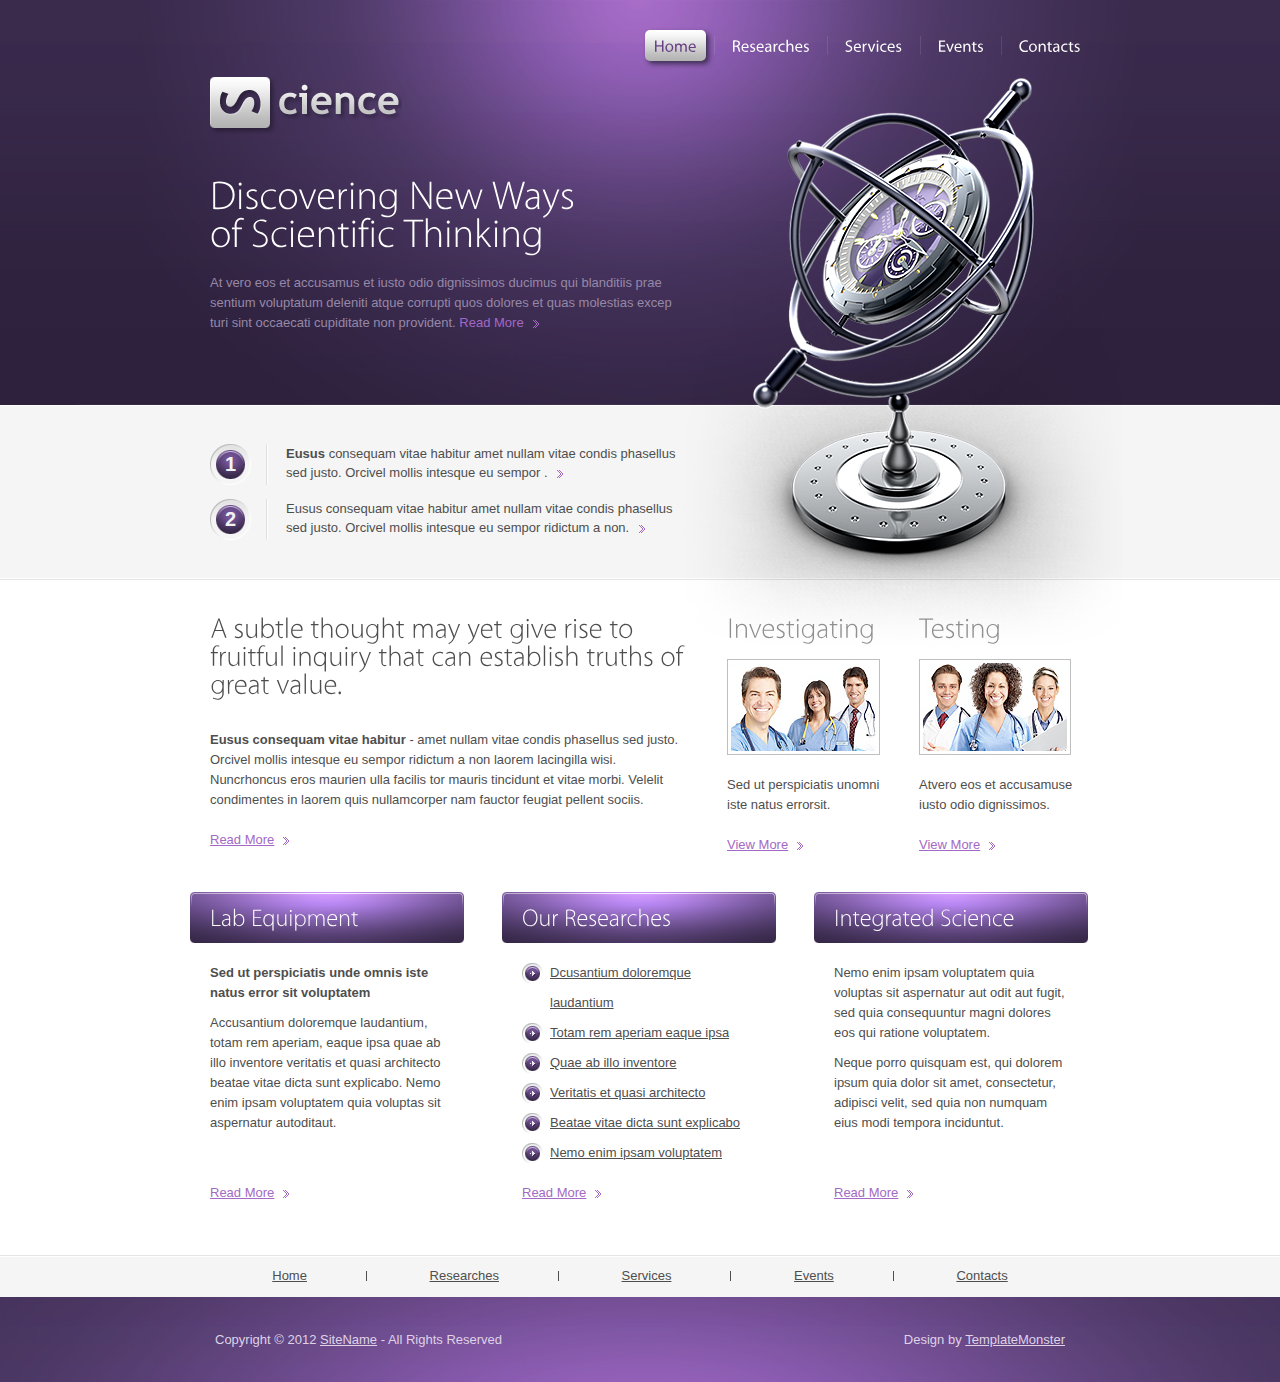
<file: index.html>
<!DOCTYPE html>
<html lang="en">
<head>
<title>Science</title>
<meta charset="utf-8">
<link rel="stylesheet" href="css/layout.css" type="text/css" media="all">
<script src="js/jquery-1.8.2.min.js"></script>
<script src="js/cufon-yui.js"></script>
<script src="js/cufon-replace.js"></script>
<script src="js/Myriad_Pro_300.font.js"></script>
<script src="js/Myriad_Pro_400.font.js"></script>
<!--[if lt IE 9]>
<script src="js/ie/IE9.js"></script>
<script src="js/ie/html5.js"></script>
<![endif]-->
</head>
<body id="page1">
<!-- START PAGE SOURCE -->
<div class="body1"></div>
<div class="body2">
  <div class="main">
    <header>
      <div class="wrapper">
        <nav>
          <ul id="menu">
            <li id="menu_active"><a href="index.html">Home</a></li>
            <li><a href="researches.html">Researches</a></li>
            <li><a href="services.html">Services</a></li>
            <li><a href="events.html">Events</a></li>
            <li class="bg_none"><a href="contacts.html">Contacts</a></li>
          </ul>
        </nav>
        <h1><a href="#" id="logo">science</a></h1>
      </div>
      <div class="wrapper">
        <article class="col1 pad_left2">
          <div class="text1">Discovering New Ways <span>of Scientific Thinking</span></div>
          <p>At vero eos et accusamus et iusto odio dignissimos ducimus qui blanditiis prae sentium voluptatum deleniti atque corrupti quos dolores et quas molestias excep turi sint occaecati cupiditate non provident. <a href="#" class="link1">Read More</a> </p>
        </article>
      </div>
    </header>
  </div>
</div>
<div class="body3">
  <div class="main">
    <section id="content_top">
      <article class="col1 pad_left2">
        <ul class="list1">
          <li> <span class="box1">1</span> <strong>Eusus</strong> consequam vitae habitur amet nullam vitae condis phasellus sed justo. Orcivel mollis intesque eu sempor . <a href="#" class="arrow"></a></li>
          <li> <span class="box1">2</span> Eusus consequam vitae habitur amet nullam vitae condis phasellus sed justo. Orcivel mollis intesque eu sempor ridictum a non. <a href="#" class="arrow"></a></li>
        </ul>
      </article>
    </section>
  </div>
</div>
<div class="main">
  <section id="content">
    <div class="wrapper pad_bot1">
      <article class="col1 pad_left2">
        <h2>A subtle thought may yet give rise to <span>fruitful inquiry that can establish truths of</span><span>great value.</span></h2>
        <p><strong>Eusus consequam vitae habitur</strong> - amet nullam vitae condis phasellus sed justo. Orcivel mollis intesque eu sempor ridictum a non laorem lacingilla wisi. Nuncrhoncus eros maurien ulla facilis tor mauris tincidunt et vitae morbi. Velelit condimentes in laorem quis nullamcorper nam fauctor feugiat pellent sociis.</p>
        <a href="#" class="link1">Read More</a> </article>
      <article class="col2 pad_left1">
        <h2 class="color1">Investigating</h2>
        <figure><img alt="" src="images/page1_img1.jpg" class="pad_bot1 marg_top"></figure>
        <p>Sed ut perspiciatis unomni iste natus errorsit.</p>
        <a href="#" class="link1">View More</a> </article>
      <article class="col2 pad_left1">
        <h2 class="color1">Testing</h2>
        <figure><img alt="" src="images/page1_img2.jpg" class="pad_bot1 marg_top"></figure>
        <p>Atvero eos et accusamuse iusto odio dignissimos.</p>
        <a href="#" class="link1">View More</a> </article>
    </div>
    <div class="wrapper">
      <article class="col3">
        <h3>Lab Equipment</h3>
        <div class="pad">
          <p class="pad_bot2"><strong>Sed ut perspiciatis unde omnis iste natus error sit voluptatem </strong></p>
          <p>Accusantium doloremque laudantium, totam rem aperiam, eaque ipsa quae ab illo inventore veritatis et quasi architecto beatae vitae dicta sunt explicabo. Nemo enim ipsam voluptatem quia voluptas sit aspernatur autoditaut.</p>
        </div>
      </article>
      <article class="col3 pad_left1">
        <h3>Our Researches</h3>
        <div class="pad">
          <ul class="list2 pad_bot1">
            <li><a href="#">Dcusantium doloremque laudantium</a></li>
            <li><a href="#">Totam rem aperiam eaque ipsa</a></li>
            <li><a href="#">Quae ab illo inventore</a></li>
            <li><a href="#">Veritatis et quasi architecto</a></li>
            <li><a href="#">Beatae vitae dicta sunt explicabo</a></li>
            <li><a href="#">Nemo enim ipsam voluptatem</a></li>
          </ul>
        </div>
      </article>
      <article class="col3 pad_left1">
        <h3>Integrated Science</h3>
        <div class="pad">
          <p class="pad_bot2">Nemo enim ipsam voluptatem quia voluptas sit aspernatur aut odit aut fugit, sed quia consequuntur magni dolores eos qui ratione voluptatem.</p>
          <p>Neque porro quisquam est, qui dolorem ipsum quia dolor sit amet, consectetur, adipisci velit, sed quia non numquam eius modi tempora inciduntut.</p>
        </div>
      </article>
    </div>
    <div class="wrapper">
      <article class="col3">
        <div class="pad"><a href="#" class="link1">Read More</a></div>
      </article>
      <article class="col3 pad_left1">
        <div class="pad"><a href="#" class="link1">Read More</a></div>
      </article>
      <article class="col3 pad_left1">
        <div class="pad"><a href="#" class="link1">Read More</a></div>
      </article>
    </div>
  </section>
</div>
<div class="body4">
  <div class="main">
    <div id="footer_menu">
      <nav>
        <ul>
          <li><a href="#">Home</a></li>
          <li><a href="#">Researches</a></li>
          <li><a href="#">Services</a></li>
          <li><a href="#">Events</a></li>
          <li class="bg_none"><a href="#">Contacts</a></li>
        </ul>
      </nav>
    </div>
  </div>
</div>
<footer>
  <div class="footerlink">
    <p class="lf">Copyright &copy; 2012 <a href="#">SiteName</a> - All Rights Reserved</p>
    <p class="rf">Design by <a href="http://www.templatemonster.com/">TemplateMonster</a></p>
    <div style="clear:both;"></div>
  </div>
</footer>
<script> Cufon.now(); </script>
<!-- END PAGE SOURCE -->
</body>
</html>
</file>
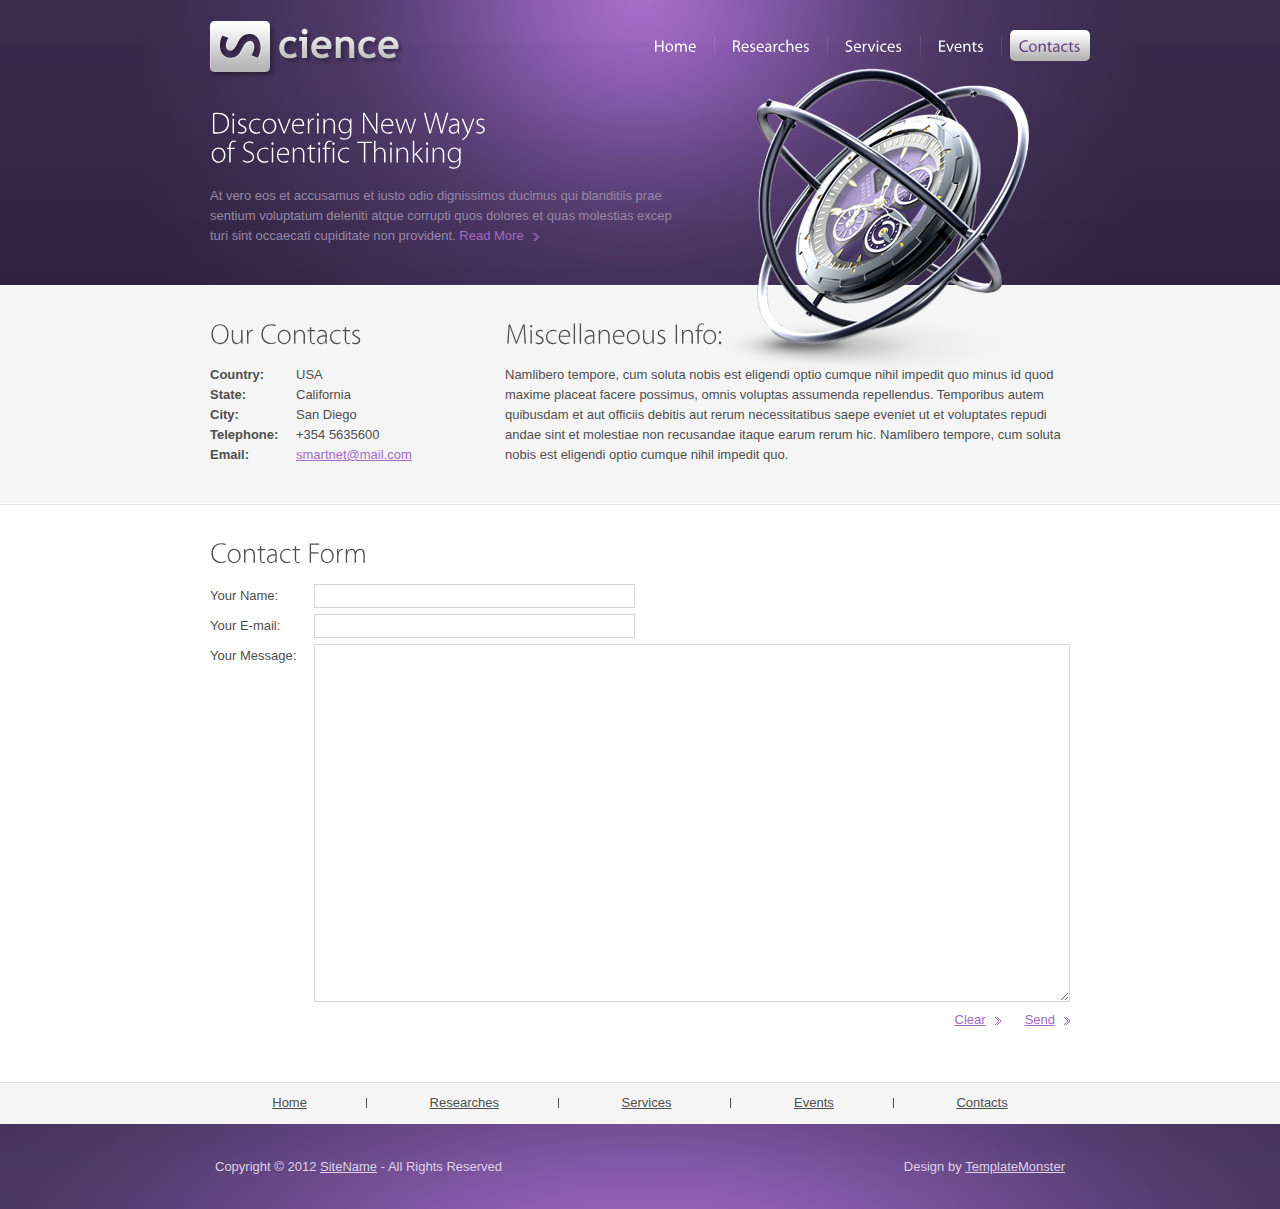
<file: contacts.html>
<!DOCTYPE html>
<html lang="en">
<head>
<title>Science | Contacts</title>
<meta charset="utf-8">
<link rel="stylesheet" href="css/layout.css" type="text/css" media="all">
<script src="js/jquery-1.8.2.min.js"></script>
<script src="js/cufon-yui.js"></script>
<script src="js/cufon-replace.js"></script>
<script src="js/Myriad_Pro_300.font.js"></script>
<script src="js/Myriad_Pro_400.font.js"></script>
<!--[if lt IE 9]>
<script src="js/ie/IE9.js"></script>
<script src="js/ie/html5.js"></script>
<![endif]-->
</head>
<body id="page5">
<!-- START PAGE SOURCE -->
<div class="body1"></div>
<div class="body2">
  <div class="main">
    <header>
      <div class="wrapper">
        <nav>
          <ul id="menu">
            <li><a href="index.html">Home</a></li>
            <li><a href="researches.html">Researches</a></li>
            <li><a href="services.html">Services</a></li>
            <li><a href="events.html">Events</a></li>
            <li id="menu_active" class="bg_none"><a href="contacts.html">Contacts</a></li>
          </ul>
        </nav>
        <h1><a href="#" id="logo">science</a></h1>
      </div>
      <div class="wrapper">
        <article class="col1 pad_left2">
          <div class="text1">Discovering New Ways <span>of Scientific Thinking</span></div>
          <p>At vero eos et accusamus et iusto odio dignissimos ducimus qui blanditiis prae sentium voluptatum deleniti atque corrupti quos dolores et quas molestias excep turi sint occaecati cupiditate non provident. <a href="#" class="link1">Read More</a> </p>
        </article>
      </div>
    </header>
  </div>
</div>
<div class="body3">
  <div class="main">
    <section id="content_top">
      <article class="pad_left2 col3">
        <h2>Our Contacts</h2>
        <p class="marg_top"> <strong>Country:</strong>USA<br>
          <strong>State:</strong>California<br>
          <strong>City:</strong>San Diego<br>
          <strong>Telephone:</strong>+354 5635600<br>
          <strong>Email:</strong><a href="#">smartnet@mail.com</a> </p>
      </article>
      <article class="pad_left1 col2">
        <h2>Miscellaneous Info:</h2>
        <p class="marg_top">Namlibero tempore, cum soluta nobis est eligendi optio cumque nihil impedit quo minus id quod maxime placeat facere possimus, omnis voluptas assumenda repellendus. Temporibus autem quibusdam et aut officiis debitis aut rerum necessitatibus saepe eveniet ut et voluptates repudi andae sint et molestiae non recusandae itaque earum rerum hic. Namlibero tempore, cum soluta nobis est eligendi optio cumque nihil impedit quo.</p>
      </article>
    </section>
  </div>
</div>
<div class="main">
  <section id="content">
    <article class="pad_left2">
      <h2>Contact Form</h2>
      <form id="ContactForm" action="#">
        <div class="wrapper">
          <div class="wrapper">
            <p>Your Name:</p>
            <input type="text" class="input">
          </div>
          <div class="wrapper">
            <p>Your E-mail:</p>
            <input type="text" class="input">
          </div>
          <div class="wrapper">
            <p>Your Message:</p>
            <textarea cols="1" rows="1"></textarea>
          </div>
          <div class="wrapper"> <a href="#" class="link1 right">Send</a> <a href="#" class="link1 right">Clear</a> </div>
        </div>
      </form>
    </article>
  </section>
</div>
<div class="body4">
  <div class="main">
    <div id="footer_menu">
      <nav>
        <ul>
          <li><a href="#">Home</a></li>
          <li><a href="#">Researches</a></li>
          <li><a href="#">Services</a></li>
          <li><a href="#">Events</a></li>
          <li class="bg_none"><a href="#">Contacts</a></li>
        </ul>
      </nav>
    </div>
  </div>
</div>
<footer>
  <div class="footerlink">
    <p class="lf">Copyright &copy; 2012 <a href="#">SiteName</a> - All Rights Reserved</p>
    <p class="rf">Design by <a href="http://www.templatemonster.com/">TemplateMonster</a></p>
    <div style="clear:both;"></div>
  </div>
</footer>
<script> Cufon.now(); </script>
<!-- END PAGE SOURCE -->
</body>
</html>
</file>
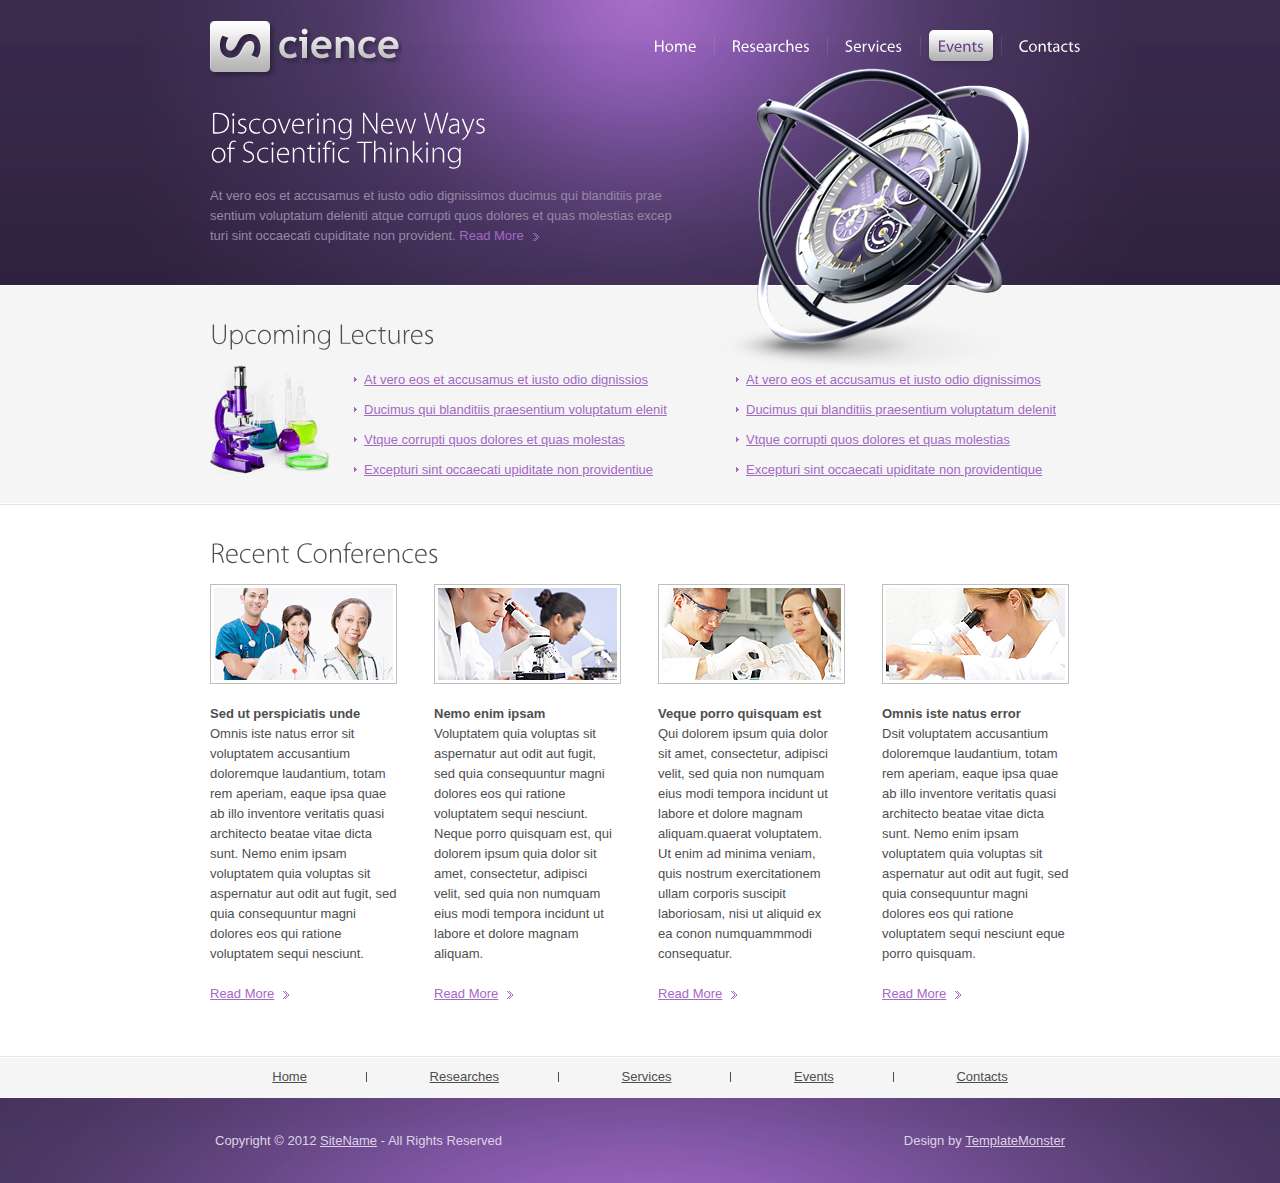
<file: events.html>
<!DOCTYPE html>
<html lang="en">
<head>
<title>Science | Events</title>
<meta charset="utf-8">
<link rel="stylesheet" href="css/layout.css" type="text/css" media="all">
<script src="js/jquery-1.8.2.min.js"></script>
<script src="js/cufon-yui.js"></script>
<script src="js/cufon-replace.js"></script>
<script src="js/Myriad_Pro_300.font.js"></script>
<script src="js/Myriad_Pro_400.font.js"></script>
<!--[if lt IE 9]>
<script src="js/ie/IE9.js"></script>
<script src="js/ie/html5.js"></script>
<![endif]-->
</head>
<body id="page4">
<!-- START PAGE SOURCE -->
<div class="body1"></div>
<div class="body2">
  <div class="main">
    <header>
      <div class="wrapper">
        <nav>
          <ul id="menu">
            <li><a href="index.html">Home</a></li>
            <li><a href="researches.html">Researches</a></li>
            <li><a href="services.html">Services</a></li>
            <li id="menu_active"><a href="events.html">Events</a></li>
            <li class="bg_none"><a href="contacts.html">Contacts</a></li>
          </ul>
        </nav>
        <h1><a href="#" id="logo">science</a></h1>
      </div>
      <div class="wrapper">
        <article class="col1 pad_left2">
          <div class="text1">Discovering New Ways <span>of Scientific Thinking</span></div>
          <p>At vero eos et accusamus et iusto odio dignissimos ducimus qui blanditiis prae sentium voluptatum deleniti atque corrupti quos dolores et quas molestias excep turi sint occaecati cupiditate non provident. <a href="#" class="link1">Read More</a> </p>
        </article>
      </div>
    </header>
  </div>
</div>
<div class="body3">
  <div class="main">
    <section id="content_top">
      <article class="pad_left2">
        <h2>Upcoming Lectures</h2>
        <div class="wrapper marg_top">
          <figure class="left marg_right1"><img src="images/page4_img1.jpg" alt=""></figure>
          <ul class="col2 list3">
            <li><a href="#">At vero eos et accusamus et iusto odio dignissios</a></li>
            <li><a href="#">Ducimus qui blanditiis praesentium voluptatum elenit</a></li>
            <li><a href="#">Vtque corrupti quos dolores et quas molestas</a></li>
            <li><a href="#">Excepturi sint occaecati upiditate non providentiue </a></li>
          </ul>
          <ul class="col2 list3 pad_left1">
            <li><a href="#">At vero eos et accusamus et iusto odio dignissimos</a></li>
            <li><a href="#">Ducimus qui blanditiis praesentium voluptatum delenit</a></li>
            <li><a href="#">Vtque corrupti quos dolores et quas molestias</a></li>
            <li><a href="#">Excepturi sint occaecati upiditate non providentique </a></li>
          </ul>
        </div>
      </article>
    </section>
  </div>
</div>
<div class="main">
  <section id="content">
    <article class="pad_left2">
      <h2>Recent Conferences</h2>
      <div class="wrapper marg_top">
        <article class="col3">
          <figure><img src="images/page4_img2.jpg" alt="" class="pad_bot1"></figure>
          <p><strong>Sed ut perspiciatis unde </strong><br>
            Omnis iste natus error sit voluptatem accusantium doloremque laudantium, totam rem aperiam, eaque ipsa quae ab illo inventore veritatis quasi architecto beatae vitae dicta sunt. Nemo enim ipsam voluptatem quia voluptas sit aspernatur aut odit aut fugit, sed quia consequuntur magni dolores eos qui ratione voluptatem sequi nesciunt. </p>
        </article>
        <article class="col3 pad_left1">
          <figure><img src="images/page4_img3.jpg" alt="" class="pad_bot1"></figure>
          <p><strong>Nemo enim ipsam</strong><br>
            Voluptatem quia voluptas sit aspernatur aut odit aut fugit, <br>
            sed quia consequuntur magni dolores eos qui ratione voluptatem sequi nesciunt. Neque porro quisquam est, qui dolorem ipsum quia dolor sit amet, consectetur, adipisci <br>
            velit, sed quia non numquam eius modi tempora incidunt ut labore et dolore magnam aliquam.</p>
        </article>
        <article class="col3 pad_left1">
          <figure><img src="images/page4_img4.jpg" alt="" class="pad_bot1"></figure>
          <p><strong>Veque porro quisquam est</strong><br>
            Qui dolorem ipsum quia dolor <br>
            sit amet, consectetur, adipisci velit, sed quia non numquam eius modi tempora incidunt ut labore et dolore magnam aliquam.quaerat voluptatem.<br>
            Ut enim ad minima veniam, <br>
            quis nostrum exercitationem ullam corporis suscipit laboriosam, nisi ut aliquid ex <br>
            ea conon numquammmodi consequatur.</p>
        </article>
        <article class="col3 pad_left1">
          <figure><img src="images/page4_img5.jpg" alt="" class="pad_bot1"></figure>
          <p><strong>Omnis iste natus error</strong><br>
            Dsit voluptatem accusantium doloremque laudantium, totam rem aperiam, eaque ipsa quae ab illo inventore veritatis quasi architecto beatae vitae dicta sunt. Nemo enim ipsam voluptatem quia voluptas sit aspernatur aut odit aut fugit, sed quia consequuntur magni dolores eos qui ratione voluptatem sequi nesciunt eque porro quisquam.</p>
        </article>
      </div>
      <div class="wrapper">
        <article class="col3"> <a href="#" class="link1">Read More</a> </article>
        <article class="col3 pad_left1"> <a href="#" class="link1">Read More</a> </article>
        <article class="col3 pad_left1"> <a href="#" class="link1">Read More</a> </article>
        <article class="col3 pad_left1"> <a href="#" class="link1">Read More</a> </article>
      </div>
    </article>
  </section>
</div>
<div class="body4">
  <div class="main">
    <div id="footer_menu">
      <nav>
        <ul>
          <li><a href="#">Home</a></li>
          <li><a href="#">Researches</a></li>
          <li><a href="#">Services</a></li>
          <li><a href="#">Events</a></li>
          <li class="bg_none"><a href="#">Contacts</a></li>
        </ul>
      </nav>
    </div>
  </div>
</div>
<footer>
  <div class="footerlink">
    <p class="lf">Copyright &copy; 2012 <a href="#">SiteName</a> - All Rights Reserved</p>
    <p class="rf">Design by <a href="http://www.templatemonster.com/">TemplateMonster</a></p>
    <div style="clear:both;"></div>
  </div>
</footer>
<script> Cufon.now(); </script>
<!-- END PAGE SOURCE -->
</body>
</html>
</file>
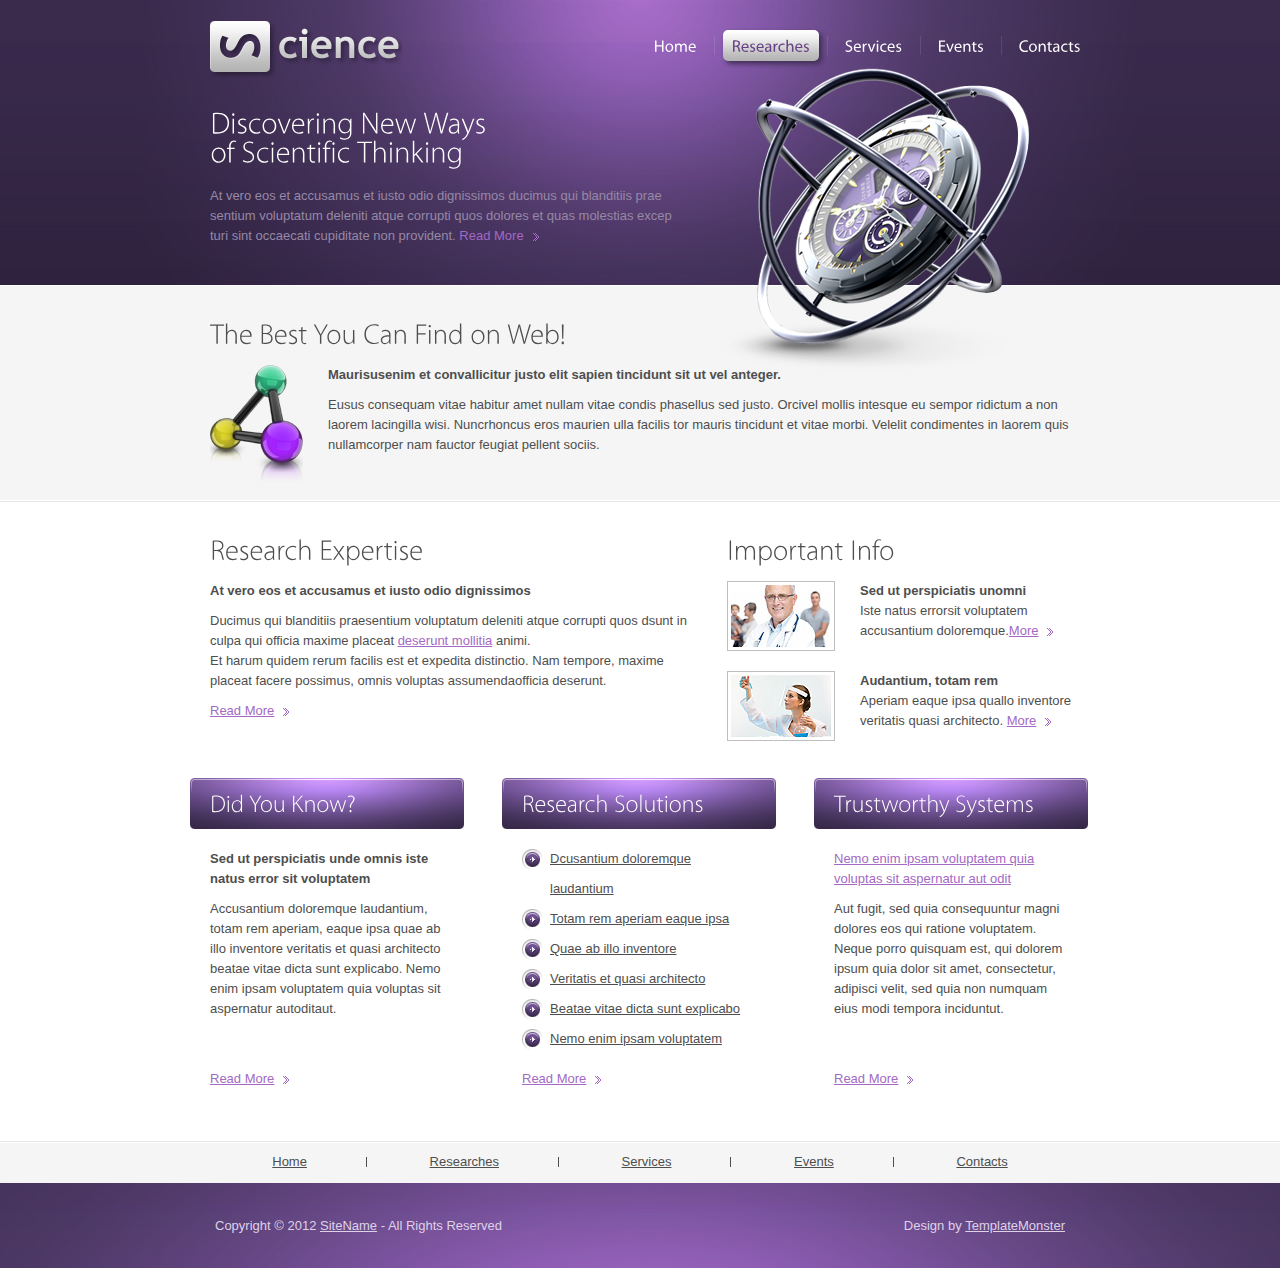
<file: researches.html>
<!DOCTYPE html>
<html lang="en">
<head>
<title>Science | Researches</title>
<meta charset="utf-8">
<link rel="stylesheet" href="css/layout.css" type="text/css" media="all">
<script src="js/jquery-1.8.2.min.js"></script>
<script src="js/cufon-yui.js"></script>
<script src="js/cufon-replace.js"></script>
<script src="js/Myriad_Pro_300.font.js"></script>
<script src="js/Myriad_Pro_400.font.js"></script>
<!--[if lt IE 9]>
<script src="js/ie/IE9.js"></script>
<script src="js/ie/html5.js"></script>
<![endif]-->
</head>
<body id="page2">
<!-- START PAGE SOURCE -->
<div class="body1"></div>
<div class="body2">
  <div class="main">
    <header>
      <div class="wrapper">
        <nav>
          <ul id="menu">
            <li><a href="index.html">Home</a></li>
            <li id="menu_active"><a href="researches.html">Researches</a></li>
            <li><a href="services.html">Services</a></li>
            <li><a href="events.html">Events</a></li>
            <li class="bg_none"><a href="contacts.html">Contacts</a></li>
          </ul>
        </nav>
        <h1><a href="#" id="logo">science</a></h1>
      </div>
      <div class="wrapper">
        <article class="col1 pad_left2">
          <div class="text1">Discovering New Ways <span>of Scientific Thinking</span></div>
          <p>At vero eos et accusamus et iusto odio dignissimos ducimus qui blanditiis prae sentium voluptatum deleniti atque corrupti quos dolores et quas molestias excep turi sint occaecati cupiditate non provident. <a href="#" class="link1">Read More</a> </p>
        </article>
      </div>
    </header>
  </div>
</div>
<div class="body3">
  <div class="main">
    <section id="content_top">
      <article class="pad">
        <h2>The Best You Can Find on Web!</h2>
        <div class="wrapper marg_top">
          <figure class="left marg_right1"><img src="images/page2_img1.jpg" alt=""></figure>
          <p class="pad_bot2"><strong>Maurisusenim et convallicitur justo elit sapien tincidunt sit ut vel anteger.</strong></p>
          <p>Eusus consequam vitae habitur amet nullam vitae condis phasellus sed justo. Orcivel mollis intesque eu sempor ridictum a non laorem lacingilla wisi. Nuncrhoncus eros maurien ulla facilis tor mauris tincidunt et vitae morbi. Velelit condimentes in laorem quis nullamcorper nam fauctor feugiat pellent sociis.</p>
        </div>
      </article>
    </section>
  </div>
</div>
<div class="main">
  <section id="content">
    <div class="wrapper pad_bot1">
      <article class="col1 pad_left2">
        <h2>Research Expertise</h2>
        <p class="pad_bot2 marg_top"><strong>At vero eos et accusamus et iusto odio dignissimos </strong></p>
        <p class="pad_bot2"> Ducimus qui blanditiis praesentium voluptatum deleniti atque corrupti quos dsunt in culpa qui officia maxime placeat <a href="#">deserunt mollitia</a> animi.<br>
          Et harum quidem rerum facilis est et expedita distinctio. Nam tempore, maxime placeat facere possimus, omnis voluptas assumendaofficia deserunt. </p>
        <a href="#" class="link1">Read More</a> </article>
      <article class="col2 pad_left1">
        <h2>Important Info</h2>
        <div class="wrapper marg_top pad_bot1">
          <figure class="left marg_right1"><img alt="" src="images/page2_img2.jpg"></figure>
          <strong>Sed ut perspiciatis unomni </strong><br>
          Iste natus errorsit voluptatem accusantium doloremque.<a href="#" class="link1">More</a> </div>
        <div class="wrapper">
          <figure class="left marg_right1"><img alt="" src="images/page2_img3.jpg"></figure>
          <strong>Audantium, totam rem</strong> <br>
          Aperiam eaque ipsa quallo inventore veritatis quasi architecto. <a href="#" class="link1">More</a> </div>
      </article>
    </div>
    <div class="wrapper">
      <article class="col3">
        <h3>Did You Know?</h3>
        <div class="pad">
          <p class="pad_bot2"><strong>Sed ut perspiciatis unde omnis iste natus error sit voluptatem</strong></p>
          <p>Accusantium doloremque laudantium, totam rem aperiam, eaque ipsa quae ab illo inventore veritatis et quasi architecto beatae vitae dicta sunt explicabo. Nemo enim ipsam voluptatem quia voluptas sit aspernatur autoditaut.</p>
        </div>
      </article>
      <article class="col3 pad_left1">
        <h3>Research Solutions</h3>
        <div class="pad">
          <ul class="list2 pad_bot1">
            <li><a href="#">Dcusantium doloremque laudantium</a></li>
            <li><a href="#">Totam rem aperiam eaque ipsa</a></li>
            <li><a href="#">Quae ab illo inventore</a></li>
            <li><a href="#">Veritatis et quasi architecto</a></li>
            <li><a href="#">Beatae vitae dicta sunt explicabo</a></li>
            <li><a href="#">Nemo enim ipsam voluptatem</a></li>
          </ul>
        </div>
      </article>
      <article class="col3 pad_left1">
        <h3>Trustworthy Systems</h3>
        <div class="pad">
          <p class="pad_bot2"><a href="#">Nemo enim ipsam voluptatem quia voluptas sit aspernatur aut odit</a></p>
          <p>Aut fugit, sed quia consequuntur magni dolores eos qui ratione voluptatem. Neque porro quisquam est, qui dolorem ipsum quia dolor sit amet, consectetur, adipisci velit, sed quia non numquam eius modi tempora inciduntut.</p>
        </div>
      </article>
    </div>
    <div class="wrapper">
      <article class="col3">
        <div class="pad"><a href="#" class="link1">Read More</a></div>
      </article>
      <article class="col3 pad_left1">
        <div class="pad"><a href="#" class="link1">Read More</a></div>
      </article>
      <article class="col3 pad_left1">
        <div class="pad"><a href="#" class="link1">Read More</a></div>
      </article>
    </div>
  </section>
</div>
<div class="body4">
  <div class="main">
    <div id="footer_menu">
      <nav>
        <ul>
          <li><a href="#">Home</a></li>
          <li><a href="#">Researches</a></li>
          <li><a href="#">Services</a></li>
          <li><a href="#">Events</a></li>
          <li class="bg_none"><a href="#">Contacts</a></li>
        </ul>
      </nav>
    </div>
  </div>
</div>
<footer>
  <div class="footerlink">
    <p class="lf">Copyright &copy; 2012 <a href="#">SiteName</a> - All Rights Reserved</p>
    <p class="rf">Design by <a href="http://www.templatemonster.com/">TemplateMonster</a></p>
    <div style="clear:both;"></div>
  </div>
</footer>
<script> Cufon.now(); </script>
<!-- END PAGE SOURCE -->
</body>
</html>
</file>
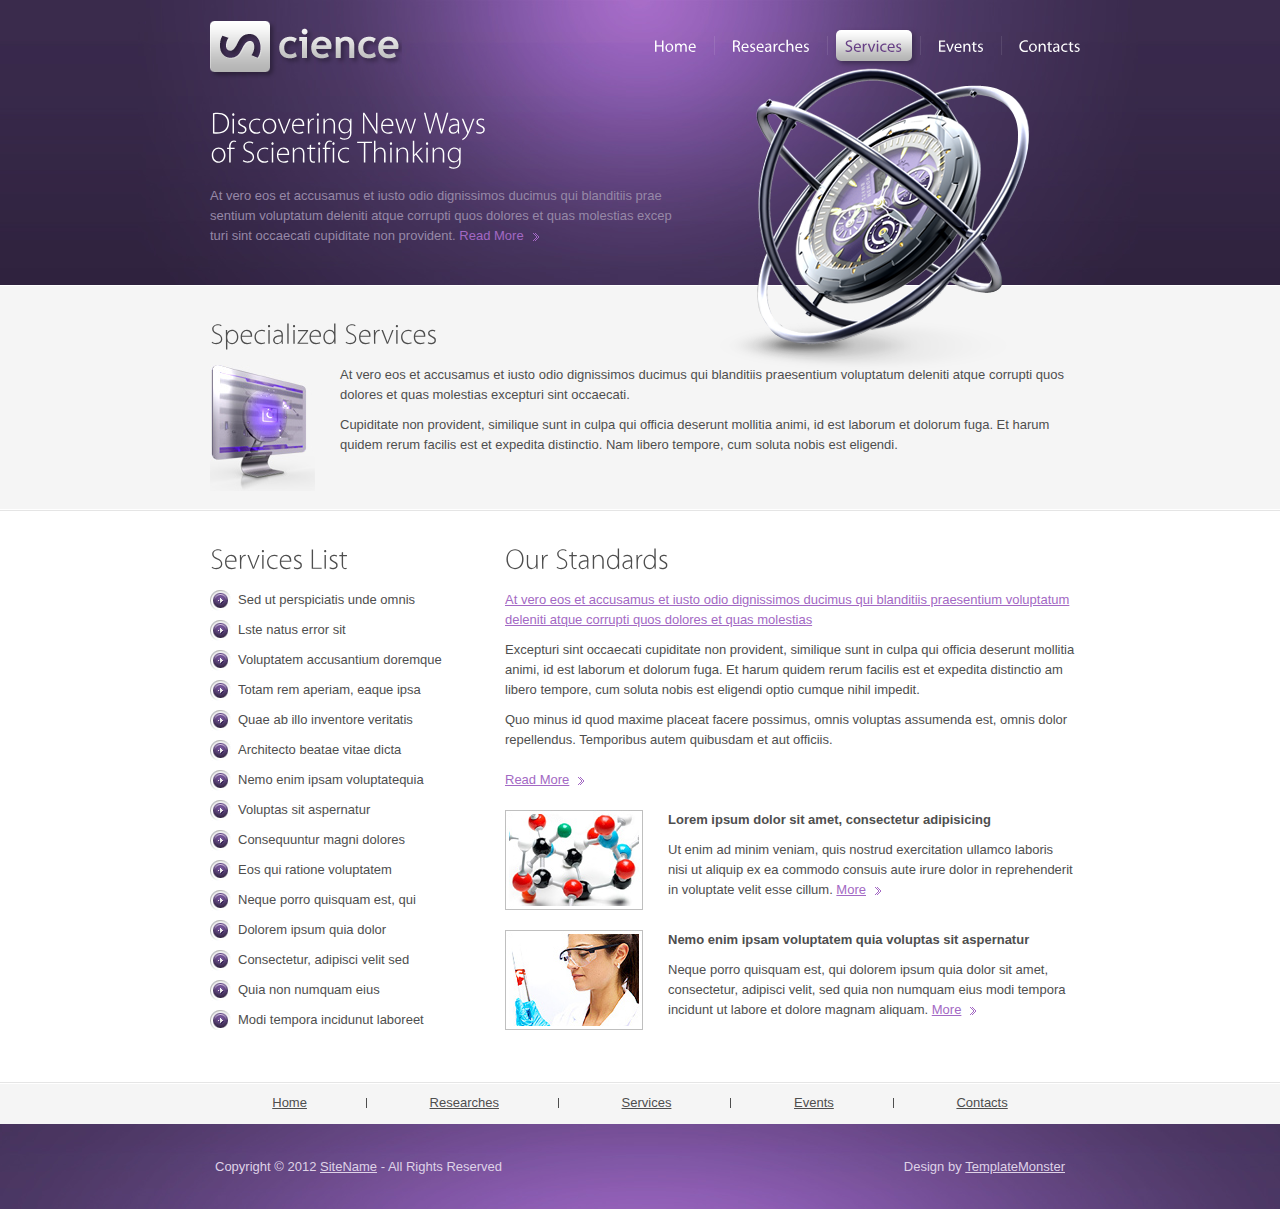
<file: services.html>
<!DOCTYPE html>
<html lang="en">
<head>
<title>Science | Services</title>
<meta charset="utf-8">
<link rel="stylesheet" href="css/layout.css" type="text/css" media="all">
<script src="js/jquery-1.8.2.min.js"></script>
<script src="js/cufon-yui.js"></script>
<script src="js/cufon-replace.js"></script>
<script src="js/Myriad_Pro_300.font.js"></script>
<script src="js/Myriad_Pro_400.font.js"></script>
<!--[if lt IE 9]>
<script src="js/ie/IE9.js"></script>
<script src="js/ie/html5.js"></script>
<![endif]-->
</head>
<body id="page3">
<!-- START PAGE SOURCE -->
<div class="body1"></div>
<div class="body2">
  <div class="main">
    <header>
      <div class="wrapper">
        <nav>
          <ul id="menu">
            <li><a href="index.html">Home</a></li>
            <li><a href="researches.html">Researches</a></li>
            <li id="menu_active"><a href="services.html">Services</a></li>
            <li><a href="events.html">Events</a></li>
            <li class="bg_none"><a href="contacts.html">Contacts</a></li>
          </ul>
        </nav>
        <h1><a href="#" id="logo">science</a></h1>
      </div>
      <div class="wrapper">
        <article class="col1 pad_left2">
          <div class="text1">Discovering New Ways <span>of Scientific Thinking</span></div>
          <p>At vero eos et accusamus et iusto odio dignissimos ducimus qui blanditiis prae sentium voluptatum deleniti atque corrupti quos dolores et quas molestias excep turi sint occaecati cupiditate non provident. <a href="#" class="link1">Read More</a> </p>
        </article>
      </div>
    </header>
  </div>
</div>
<div class="body3">
  <div class="main">
    <section id="content_top">
      <article class="pad">
        <h2>Specialized Services</h2>
        <div class="wrapper marg_top">
          <figure class="left marg_right1"><img src="images/page3_img1.jpg" alt=""></figure>
          <p class="pad_bot2">At vero eos et accusamus et iusto odio dignissimos ducimus qui blanditiis praesentium voluptatum deleniti atque corrupti quos dolores et quas molestias excepturi sint occaecati.</p>
          <p>Cupiditate non provident, similique sunt in culpa qui officia deserunt mollitia animi, id est laborum et dolorum fuga. Et harum quidem rerum facilis est et expedita distinctio. Nam libero tempore, cum soluta nobis est eligendi.</p>
        </div>
      </article>
    </section>
  </div>
</div>
<div class="main">
  <section id="content">
    <div class="wrapper">
      <article class="col3 pad_left2">
        <h2>Services List</h2>
        <div class="wrapper marg_top">
          <ul class="list2">
            <li><a href="#">Sed ut perspiciatis unde omnis</a></li>
            <li><a href="#">Lste natus error sit</a></li>
            <li><a href="#">Voluptatem accusantium doremque</a></li>
            <li><a href="#">Totam rem aperiam, eaque ipsa</a></li>
            <li><a href="#">Quae ab illo inventore veritatis</a></li>
            <li><a href="#">Architecto beatae vitae dicta</a></li>
            <li><a href="#">Nemo enim ipsam voluptatequia</a></li>
            <li><a href="#">Voluptas sit aspernatur</a></li>
            <li><a href="#">Consequuntur magni dolores</a></li>
            <li><a href="#">Eos qui ratione voluptatem</a></li>
            <li><a href="#">Neque porro quisquam est, qui</a></li>
            <li><a href="#">Dolorem ipsum quia dolor</a></li>
            <li><a href="#">Consectetur, adipisci velit sed</a></li>
            <li><a href="#">Quia non numquam eius</a></li>
            <li><a href="#">Modi tempora incidunut laboreet</a></li>
          </ul>
        </div>
      </article>
      <article class="col2 pad_left1">
        <h2>Our Standards</h2>
        <p class="pad_bot2 marg_top"><a href="#">At vero eos et accusamus et iusto odio dignissimos ducimus qui blanditiis praesentium voluptatum deleniti atque corrupti quos dolores et quas molestias</a></p>
        <p class="pad_bot2">Excepturi sint occaecati cupiditate non provident, similique sunt in culpa qui officia deserunt mollitia animi, id est laborum et dolorum fuga. Et harum quidem rerum facilis est et expedita distinctio am libero tempore, cum soluta nobis est eligendi optio cumque nihil impedit.</p>
        <p>Quo minus id quod maxime placeat facere possimus, omnis voluptas assumenda est, omnis dolor repellendus. Temporibus autem quibusdam et aut officiis.</p>
        <div class="wrapper pad_bot1"><a href="#" class="link1">Read More</a></div>
        <div class="wrapper pad_bot1">
          <figure class="left marg_right1"><img alt="" src="images/page3_img2.jpg"></figure>
          <p class="pad_bot2"><strong>Lorem ipsum dolor sit amet, consectetur adipisicing</strong></p>
          Ut enim ad minim veniam, quis nostrud exercitation ullamco laboris nisi ut aliquip ex ea commodo consuis aute irure dolor in reprehenderit in voluptate velit esse cillum. <a href="#" class="link1">More</a> </div>
        <div class="wrapper">
          <figure class="left marg_right1"><img alt="" src="images/page3_img3.jpg"></figure>
          <p class="pad_bot2"><strong>Nemo enim ipsam voluptatem quia voluptas sit aspernatur</strong></p>
          Neque porro quisquam est, qui dolorem ipsum quia dolor sit amet, consectetur, adipisci velit, sed quia non numquam eius modi tempora incidunt ut labore et dolore magnam aliquam. <a href="#" class="link1">More</a> </div>
      </article>
    </div>
  </section>
</div>
<div class="body4">
  <div class="main">
    <div id="footer_menu">
      <nav>
        <ul>
          <li><a href="#">Home</a></li>
          <li><a href="#">Researches</a></li>
          <li><a href="#">Services</a></li>
          <li><a href="#">Events</a></li>
          <li class="bg_none"><a href="#">Contacts</a></li>
        </ul>
      </nav>
    </div>
  </div>
</div>
<footer>
  <div class="footerlink">
    <p class="lf">Copyright &copy; 2012 <a href="#">SiteName</a> - All Rights Reserved</p>
    <p class="rf">Design by <a href="http://www.templatemonster.com/">TemplateMonster</a></p>
    <div style="clear:both;"></div>
  </div>
</footer>
<script> Cufon.now(); </script>
<!-- END PAGE SOURCE -->
</body>
</html>
</file>
<file: css/layout.css>
a, abbr, acronym, address, applet, article, aside, audio, b, blockquote, big, body, center, canvas, caption, cite, code, command, datalist, dd, del, details, dfn, dl, div, dt, em, embed, 
fieldset, figcaption, figure, font, footer, form, h1, h2, h3, h4, h5, h6, header, hgroup, html, i, iframe, img, ins, kbd, keygen, label, legend, li, meter, nav, object, ol, output, p, pre, 
progress, q, s, samp, section, small, span, source, strike, strong, sub, sup, table, tbody, tfoot, thead, th, tr, tdvideo, tt, u, ul, var{
background:transparent; border:0 none; font-size:100%; margin:0; padding:0; border:0; outline:0; vertical-align:top;}
ol, ul{list-style:none;}
blockquote, q{quotes:none;}
table, table td{padding:0; border:none; border-collapse:collapse;}
img{vertical-align:top;}
embed{vertical-align:top;}
*{border:none;}

/* Layout */

.col1, .col2, .col3, .cols{float:left;}
.col1{width:480px;}
.col2{width:155px;}
.col3{width:275px;}

#page1 .body1{background:url("../images/bg_img1.png") top center no-repeat; height:680px; position:absolute; width:100%; z-index:1;}
#page1 h1{padding:77px 0 0 20px;}
#page1 .text1{font-size:40px; font-weight:300; color:#fff; line-height:48px; padding:37px 0 15px 0;}
#page1 header p{padding-bottom:50px;}

#page2 .col2{width:345px;}

#page3 .col3{width:258px;}
#page3 .col2{width:570px;}
#page3 .list2 li a{text-decoration:none;}
#page3 .list2 li a:hover{text-decoration:underline;}

#page4 .col2{width:345px;}
#page4 .col3{width:187px;}

#page5 .col3{width:258px;}
#page5 .col2{width:570px;}
#page5 .col3 strong{width:86px; float:left;}

/* Styling */

article, aside, audio, canvas, command, datalist, details, embed, figcaption, figure, footer, header, hgroup, keygen, meter, nav, output, progress, section, source, video{display:block;}
mark, rp, rt, ruby, summary, time{display:inline;}

.left{float:left;}
.right{float:right;}

.wrapper{width:100%; overflow:hidden;}

.inner_copy, .inner_copy a{border:0; float:right; background:#fff; color:#f00; width:50%; line-height:10px; font-size:10px; margin:-220% 0 0 0; overflow:hidden; padding:0;}

body{background:#fff; border:0; font:13px Arial,Helvetica,sans-serif; color:#4e4e4e; line-height:20px;}
.body1{background:url("../images/bg_img2.png") top center no-repeat; height:680px; position:absolute; width:100%; z-index:1;}
.body2{background:url("../images/top.jpg") top center no-repeat #2d213c;}
.body3{background:url("../images/line_hor1.jpg") bottom repeat-x #f5f5f5; border-top:1px solid #fff;}
.body4{background:url("../images/line_hor2.jpg") top repeat-x #f5f5f5;}

.main{margin:0 auto; width:900px; position:relative; z-index:2;}

a{color:#a369c4; text-decoration:underline; outline:none;}
a:hover{text-decoration:none;}

h1{padding:21px 0 0 20px;}
h2{font-size:28px; font-weight:bold; font-weight:300; color:#4e4e4e; padding:29px 0 27px 0; line-height:38px;}
h2 span{display:block; margin-top:-10px;}
h3{background:url("../images/box2.jpg") no-repeat; font-size:24px; padding:0 20px; margin:17px 0 20px 0; color:#fff; line-height:51px; font-weight:300;}

p{padding-bottom:20px;}

header{width:100%; overflow:hidden; padding-bottom:22px;}

#logo{display:block; background:url("../images/logo.png") no-repeat; width:192px; height:58px; text-indent:-5000px;}

#menu{float:right; padding-top:30px; padding-bottom:5px;}
#menu li{float:left; padding-right:9px; background:url("../images/menu_line.png") right 6px no-repeat; margin-right:8px;}
#menu .bg_none{background:none; padding:0; margin:0;}
#menu li a{display:block; font-size:16px; font-weight:400; color:#fff; line-height:31px; padding:0 9px; text-decoration:none; position:relative;}
#menu li a:hover, #menu #menu_active a{background:url("../images/menu_bg.gif") top repeat-x #b3b3b3; border-radius:5px; -moz-border-radius:5px; -webkit-border-radius:5px; box-shadow:3px 3px 5px #402f55; -moz-box-shadow:3px 3px 5px #402f55; -webkit-box-shadow:3px 3px 5px #402f55; color:#673f85;}

.text1{font-size:30px; font-weight:300; color:#fff; line-height:39px; padding:24px 0 15px 0;}
.text1 span{display:block; margin-top:-10px;}

header p{color:#9688a7; padding-bottom:17px;}
header .link1{text-decoration:none;}
header .link1:hover{text-decoration:underline;}

#content_top{width:100%; overflow:hidden; padding-bottom:20px;}
#content{width:100%; overflow:hidden; padding-bottom:52px;}

.pad_left1{padding-left:37px;}
.pad_left2{padding-left:20px;}
.pad_bot1{padding-bottom:20px;}
.pad_bot2{padding-bottom:10px;}
.pad{padding:0 20px;}

.marg_right1{margin-right:25px;}
.marg_top{margin-top:-15px;}

.link1{padding-right:15px; display:inline-block; background:url("../images/marker_1.gif") right 7px no-repeat;}

.list1{padding:38px 0 6px 0;}
.list1 li{line-height:19px; width:100%; overflow:hidden; margin-bottom:14px; background:url("../images/line_ver1.gif") 56px 0 repeat-y;}
.list1 .box1{background:url("../images/box1.jpg") 0 0 no-repeat; float:left; font:20px "Trebuchet MS",Arial,Helvetica,sans-serif; color:#f2f2f2; font-weight:bold; line-height:41px; width:41px; text-align:center; margin-right:35px;}
.list2{margin:-5px 0;}
.list2 li{line-height:30px; padding-left:28px; background:url("../images/marker_2.jpg") 0 5px no-repeat;}
.list2 li a{color:#4e4e4e;}
.list3 li{line-height:30px;}
.list3 li a{padding-left:10px; background:url("../images/marker_3.gif") 0 5px no-repeat;}

.arrow{display:inline-block; background:url("../images/marker_1.gif") 0 7px no-repeat; height:19px; width:6px; margin-left:6px;}

.color1{color:#8e8e8e;}

#ContactForm{margin-top:-15px; width:860px;}
#ContactForm p{line-height:24px; padding-bottom:6px; width:104px; float:left;}
#ContactForm a{margin-left:24px; margin-top:8px;}
#ContactForm .input{float:left; width:307px; height:16px; border:1px solid #d5d5d5; background:#fff; padding:3px 6px; margin-bottom:6px; color:#4e4e4e; font:13px Arial,Helvetica,sans-serif;}
#ContactForm textarea{overflow:auto; float:left; width:742px; height:350px; border:1px solid #d5d5d5; background:#fff; padding:3px 6px; margin-bottom:0; color:#4e4e4e; font:13px Arial,Helvetica,sans-serif;}

#footer_menu ul{width:100%; overflow:hidden; text-align:center;}
#footer_menu li{display:inline; padding-right:21px; background:url("../images/footer_line.gif") right center no-repeat; margin-right:20px; overflow:hidden; line-height:42px;}
#footer_menu .bg_none{background:none; padding:0; margin:0;}
#footer_menu li a{display:inline-block; color:#4e4e4e; padding:0 39px; line-height:42px;}
footer{margin:0; padding:0; color:#dfd2e7; text-align:center; padding:35px 0; background:url("../images/bot.jpg") top center no-repeat #38294a;}
footer .footerlink{position:relative; margin:0 auto; width:850px; z-index:2;}

.footerlink p{margin:0; padding:0; line-height:normal; white-space:nowrap; text-indent:inherit; color:#dfd2e7;}
.footerlink a{color:#dfd2e7; font-weight:normal; margin:0; padding:0; border:none; text-decoration:underline; background-color:transparent;}
.footerlink a:hover{color:#dfd2e7; background-color:transparent; text-decoration:none;}
.footerlink .lf{float:left;}
.footerlink .rf{float:right;}
</file>
